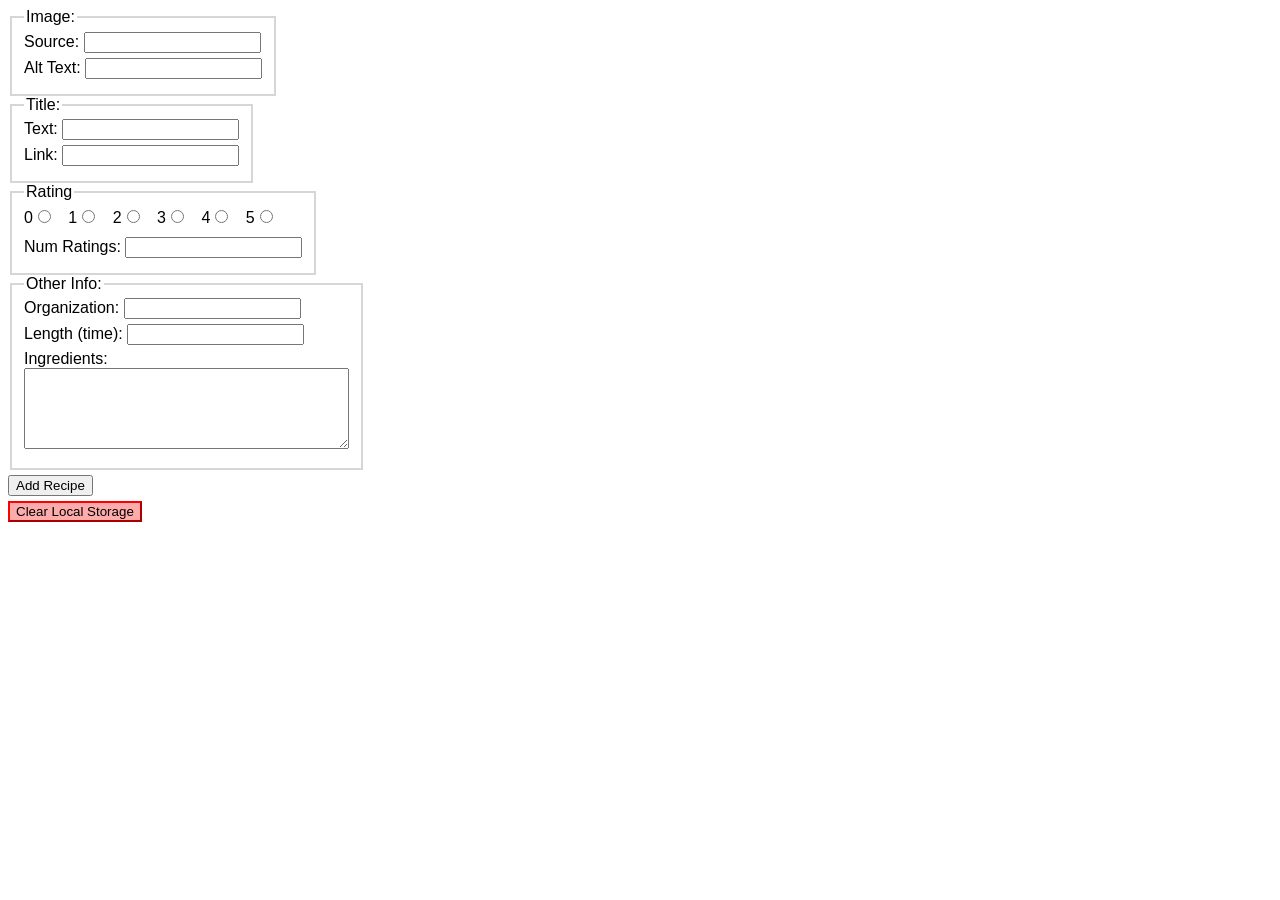
<file: index.html>
<!DOCTYPE html>
<html lang="en">
	<head>
		<meta charset="UTF-8" />
		<meta http-equiv="X-UA-Compatible" content="IE=edge" />
		<meta name="viewport" content="width=device-width, initial-scale=1.0" />
		<title>Lab 6 - Recipe Cards</title>

		<script src="assets/scripts/RecipeCard.js" type="module"></script>

		<link rel="stylesheet" href="assets/styles/main.css" />
		<script src="assets/scripts/main.js" type="module"></script>
	</head>
	<body>
		<main>
		</main>
		<form id="new-recipe">
			<fieldset>
				<legend>Image:</legend>
				<label for="imgSrc">
					Source:
					<input type="text" id="imgSrc" name="imgSrc" required />
				</label>
				<label for="imgAlt">
					Alt Text:
					<input type="text" id="imgAlt" name="imgAlt" required />
				</label>
			</fieldset>
			<fieldset>
				<legend>Title:</legend>
				<label for="titleTxt"
					>Text:
					<input type="text" id="titleTxt" name="titleTxt" required />
				</label>
				<label for="titleLnk"
					>Link:
					<input type="url" id="titleLnk" name="titleLnk" required />
				</label>
			</fieldset>
			<fieldset>
				<legend>Rating</legend>
				<label for="rating-0"> 0<input type="radio" id="rating-0" value="0" name="rating" /> </label>
				<label for="rating-1"> 1<input type="radio" id="rating-1" value="1" name="rating" /> </label>
				<label for="rating-2"> 2<input type="radio" id="rating-2" value="2" name="rating" /> </label>
				<label for="rating-3"> 3<input type="radio" id="rating-3" value="3" name="rating" /> </label>
				<label for="rating-4"> 4<input type="radio" id="rating-4" value="4" name="rating" /> </label>
				<label for="rating-5"> 5<input type="radio" id="rating-5" value="5" name="rating" /> </label>
				<label for="numRatings">
					Num Ratings:
					<input type="number" id="numRatings" name="numRatings" />
				</label>
			</fieldset>
			<fieldset>
				<legend>Other Info:</legend>
				<label for="organization">
					Organization:
					<input type="text" id="organization" name="organization" required />
				</label>
				<label for="lengthTime">
					Length (time):
					<input type="text" id="lengthTime" name="lengthTime" required />
				</label>
				<label for="ingredients">
					<p>Ingredients:</p>
					<textarea name="ingredients" id="ingredients" cols="38" rows="5" required></textarea>
				</label>
			</fieldset>
			<button type="submit">Add Recipe</button>
			<button type="button" class="danger">Clear Local Storage</button>
		</form>
	</body>
</html>
</file>
<file: assets/styles/main.css>
/* main.css */

* {
  font-family: sans-serif;
}

body {
  height: 100%;
  width: 100%;
}

fieldset {
  border: 2px solid rgb(214, 214, 214);
  box-sizing: border-box;
  display: block;
  width: max-content;
}

form button {
  display: block;
  margin-top: 5px;
}

label[for="ingredients"] p {
  margin: 0;
}

label[for="numRatings"] {
  margin: 10px 0 0 0;
}

label[for^="rating"] {
  padding-right: 10px;
}

label:not([for^="rating"]) {
  display: block;
  margin-bottom: 5px;
}

main {
  column-gap: 10px;
  display: flex;
  flex-wrap: wrap;
  height: auto;
  max-width: 660px;
  row-gap: 10px;
  width: 100%;
}

.danger {
  background-color: rgb(254, 171, 171);
  border-color: red;
}

.hidden {
  display: none;
}
</file>
